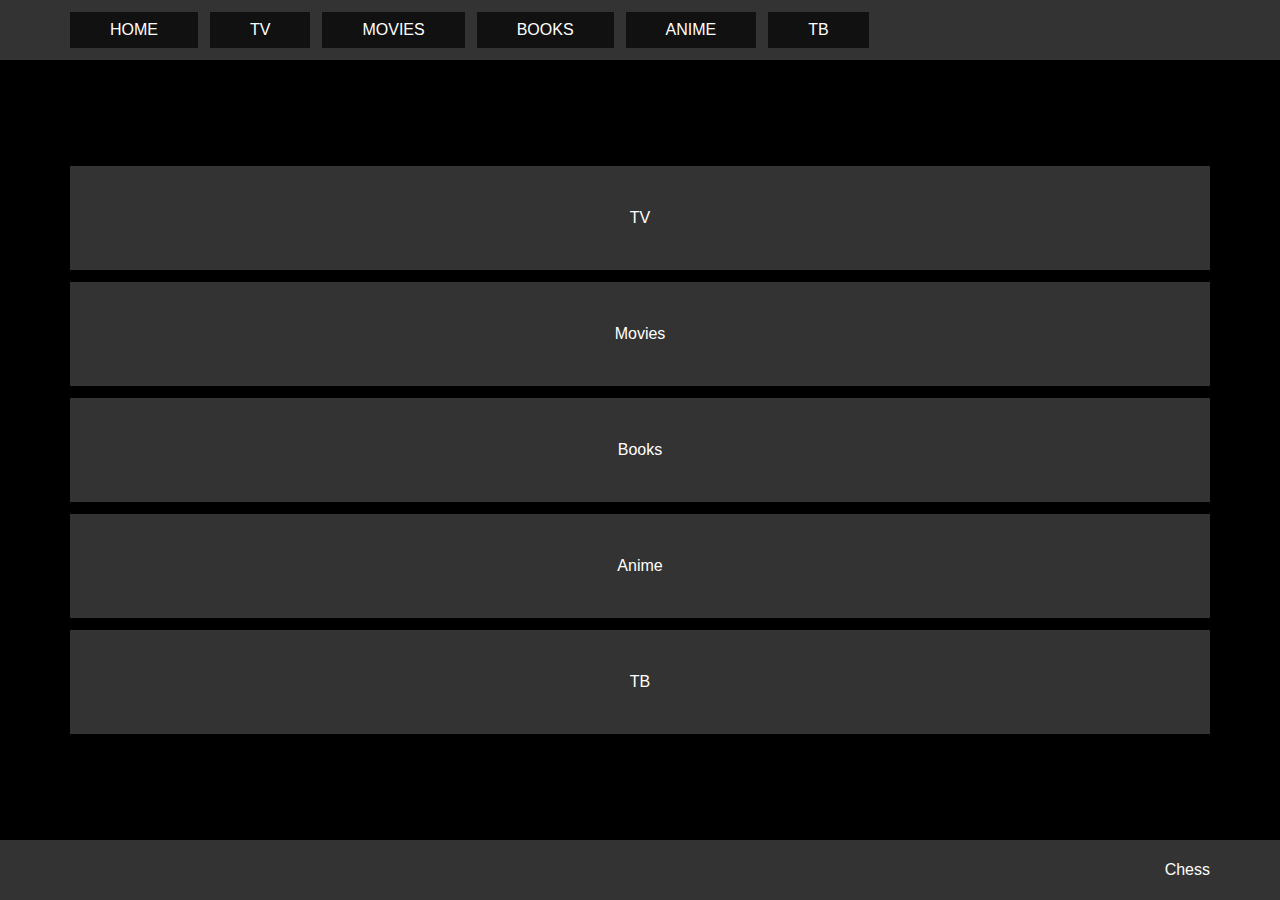
<file: index.html>
<!DOCTYPE html>
<html lang="en">
<head>
    <meta charset="UTF-8">
    <meta http-equiv="X-UA-Compatible" content="IE=edge">
    <meta name="viewport" content="width=device-width, initial-scale=1.0">
    <title>Scrapbook</title>
    <link rel="stylesheet" href="bootstrap/css/bootstrap.min.css">
    <link rel="stylesheet" href="style.css">
    <script src="bootstrap/js/bootstrap.min.js"></script>
</head>
<body>
    <header>
        <div class="container">
            <ul>
                <li><a href="index.html">HOME</a></li>
                <li><a href="tv.html">TV</a></li>
                <li><a href="movies.html">MOVIES</a></li>
                <li><a href="books.html">BOOKS</a></li>
                <li><a href="anime.html">ANIME</a></li>
                <li><a href="tb.html">TB</a></li>
            </ul>
        </div>
    </header>

    <main>
    <div class="container">
        <div class="row">

        <a class="col-12 card-wrap" href="tv.html">
            <p>TV</p>
        </a>

        <a class="col-12 card-wrap" href="movies.html">
            <p>Movies</p>
        </a>

        <a class="col-12 card-wrap" href="books.html">
            <p>Books</p>
        </a>

        <a class="col-12 card-wrap" href="anime.html">
            <p>Anime</p>
        </a>

        <a class="col-12 card-wrap" href="tb.html">
            <p>TB</p>
        </a>
        </div>
    </div>
    </main>

    <footer>
        <div class="container">
            <p>Chess</p>
        </div>
    </footer>
</body>
</html>
</file>
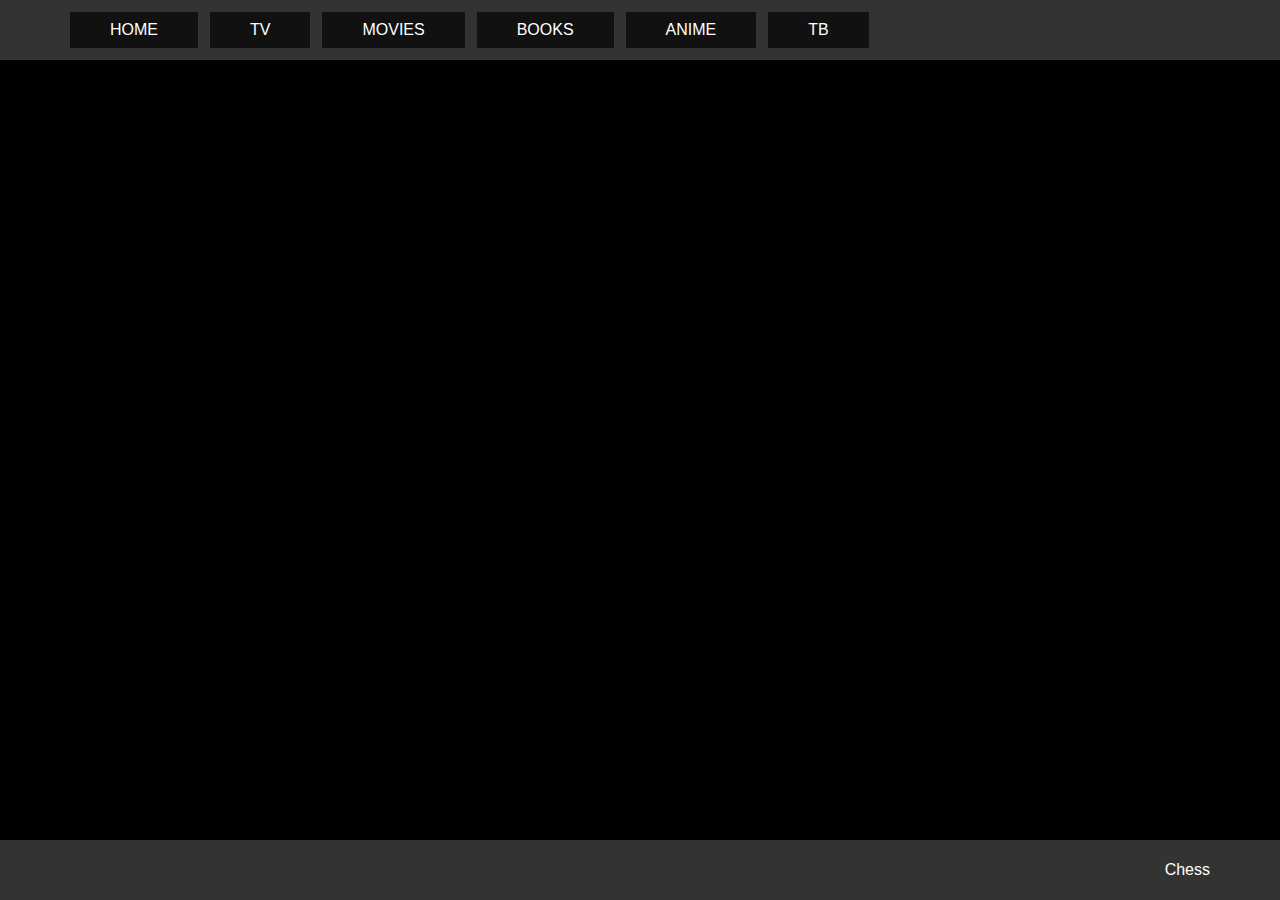
<file: anime.html>
<!DOCTYPE html>
<html lang="en">
<head>
    <meta charset="UTF-8">
    <meta http-equiv="X-UA-Compatible" content="IE=edge">
    <meta name="viewport" content="width=device-width, initial-scale=1.0">
    <title>Scrapbook</title>
    <link rel="stylesheet" href="bootstrap/css/bootstrap.min.css">
    <link rel="stylesheet" href="style.css">
    <script src="bootstrap/js/bootstrap.min.js"></script>
</head>
<body>
    <header>
        <div class="container">
            <ul>
                <li><a href="index.html">HOME</a></li>
                <li><a href="tv.html">TV</a></li>
                <li><a href="movies.html">MOVIES</a></li>
                <li><a href="books.html">BOOKS</a></li>
                <li><a href="anime.html">ANIME</a></li>
                <li><a href="tb.html">TB</a></li>
            </ul>
        </div>
    </header>

    <main>
    <div class="container">
        <div class="row">


        </div>
    </div>
    </main>

    <footer>
        <div class="container">
            <p>Chess</p>
        </div>
    </footer>
</body>
</html>
</file>
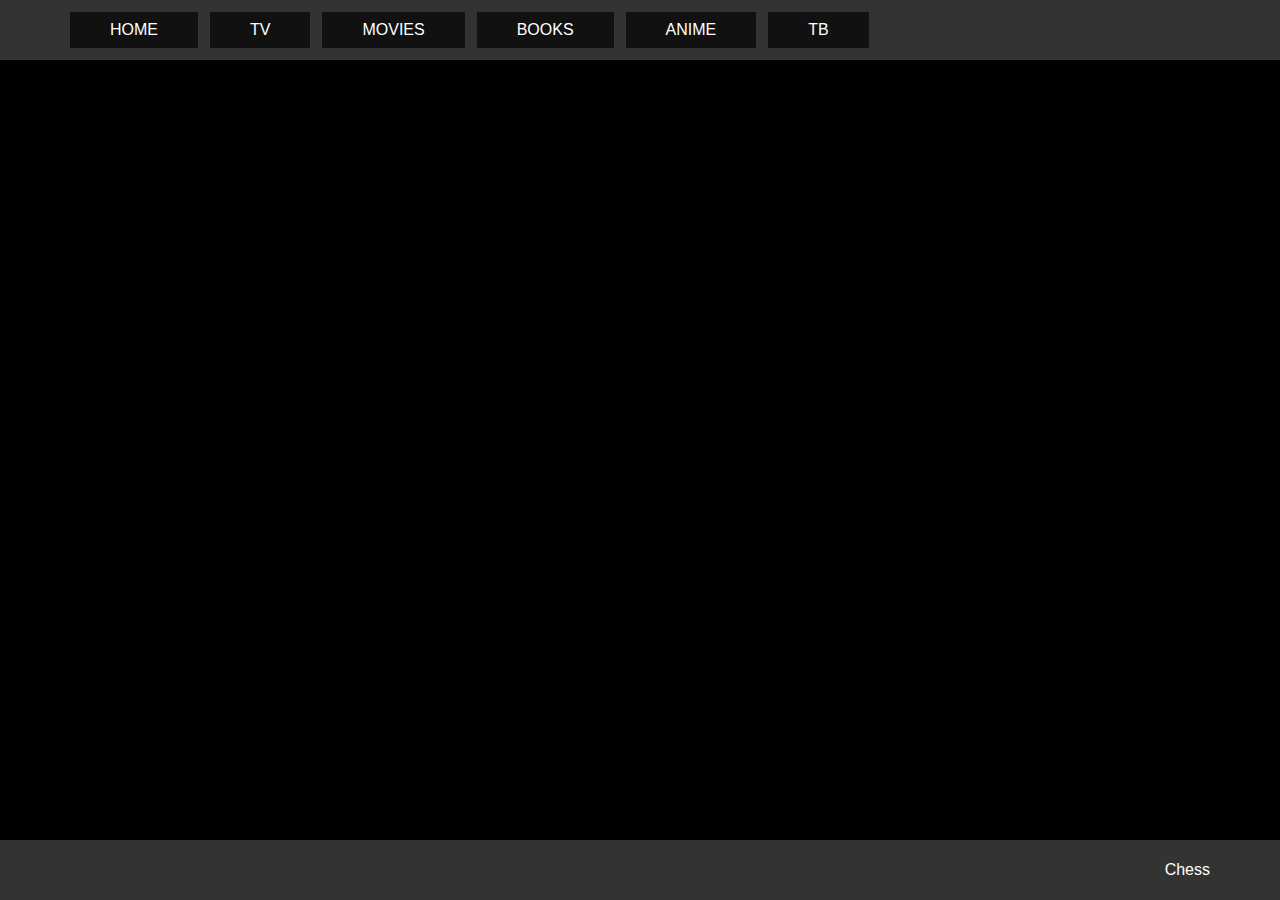
<file: tb.html>
<!DOCTYPE html>
<html lang="en">
<head>
    <meta charset="UTF-8">
    <meta http-equiv="X-UA-Compatible" content="IE=edge">
    <meta name="viewport" content="width=device-width, initial-scale=1.0">
    <title>Scrapbook</title>
    <link rel="stylesheet" href="bootstrap/css/bootstrap.min.css">
    <link rel="stylesheet" href="style.css">
    <script src="bootstrap/js/bootstrap.min.js"></script>
</head>
<body>
    <header>
        <div class="container">
            <ul>
                <li><a href="index.html">HOME</a></li>
                <li><a href="tv.html">TV</a></li>
                <li><a href="movies.html">MOVIES</a></li>
                <li><a href="books.html">BOOKS</a></li>
                <li><a href="anime.html">ANIME</a></li>
                <li><a href="tb.html">TB</a></li>
            </ul>
        </div>
    </header>

    <main>
    <div class="container">
        <div class="row">

        </div>
    </div>
    </main>

    <footer>
        <div class="container">
            <p>Chess</p>
        </div>
    </footer>
</body>
</html>
</file>
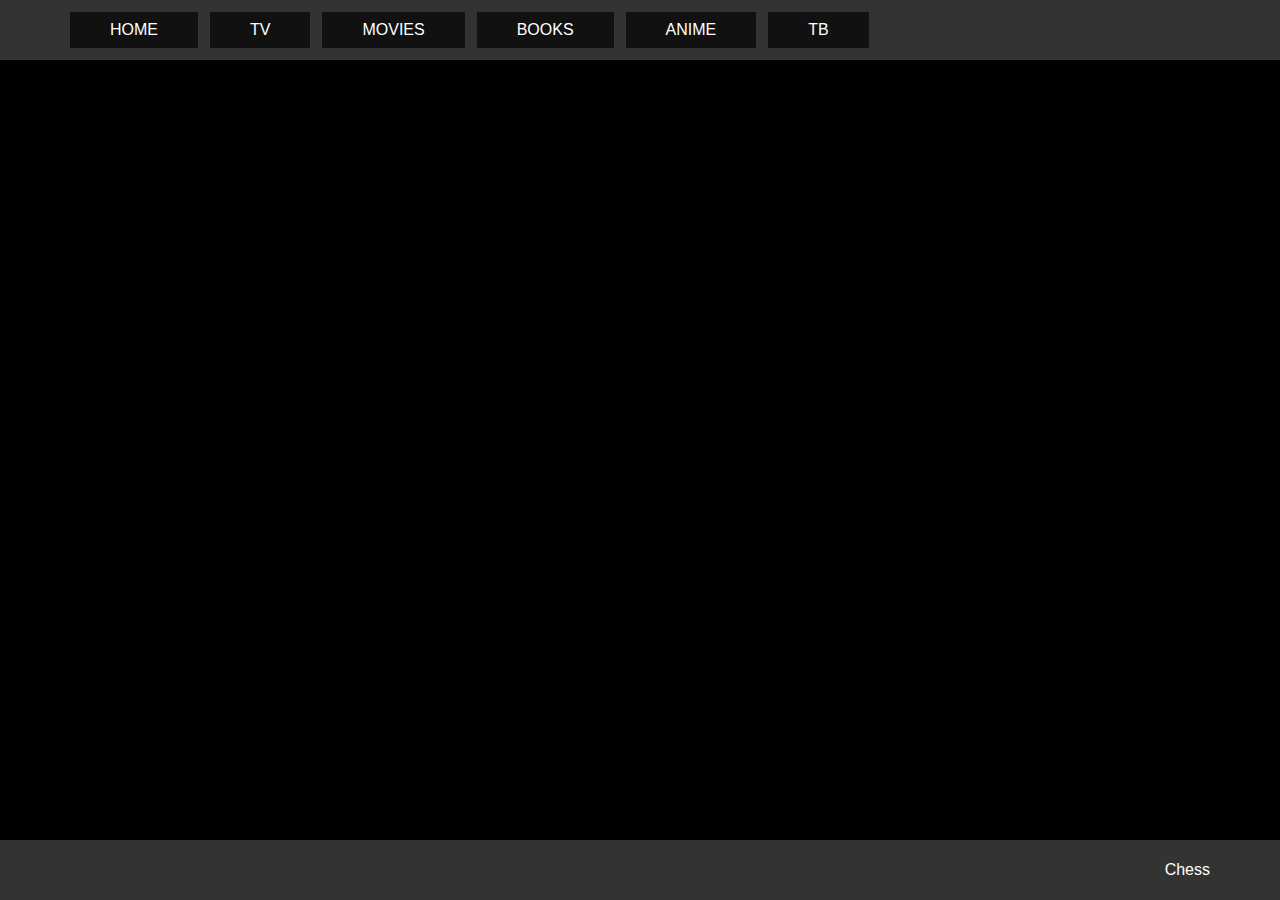
<file: tv.html>
<!DOCTYPE html>
<html lang="en">
<head>
    <meta charset="UTF-8">
    <meta http-equiv="X-UA-Compatible" content="IE=edge">
    <meta name="viewport" content="width=device-width, initial-scale=1.0">
    <title>Scrapbook</title>
    <link rel="stylesheet" href="bootstrap/css/bootstrap.min.css">
    <link rel="stylesheet" href="style.css">
    <script src="bootstrap/js/bootstrap.min.js"></script>
</head>
<body>
    <header>
        <div class="container">
            <ul>
                <li><a href="index.html">HOME</a></li>
                <li><a href="tv.html">TV</a></li>
                <li><a href="movies.html">MOVIES</a></li>
                <li><a href="books.html">BOOKS</a></li>
                <li><a href="anime.html">ANIME</a></li>
                <li><a href="tb.html">TB</a></li>
            </ul>
        </div>
    </header>

    <main>
    <div class="container">
        <div class="row">


        </div>
    </div>
    </main>

    <footer>
        <div class="container">
            <p>Chess</p>
        </div>
    </footer>
</body>
</html>
</file>
<file: style.css>
@font-face {
    font-family:'IndieFlower';
    src: url('IndieFlower-Regular.ttf');
    font-weight: normal;
    font-style: normal;
 }

 :root{
    --header-height: 60px;
 }

body * {
    position: relative;
    box-sizing: border-box;
    display: block;
}

script {
    display: none;
}

body {
    margin: 0;
    padding: 0;
    background-color: black;
    color: white;
    font-family: Verdana, Geneva, Tahoma, sans-serif;
    width: 100%;
    transition: 0.3s ease all;
    -ms-overflow-style: none;
    scrollbar-width: none; 
}

body::-webkit-scrollbar{
    display: none;
}

main,
header,
footer
{
    width: 100%;
}

main{
    display: flex;
    justify-content: center;
    align-items: center;
    min-height: calc(100vh - var(--header-height));
}

main > .container{
    padding-top: calc(var(--header-height) * 2);
    padding-bottom: calc(var(--header-height) * 1);
}

header{
    height: var(--header-height);
    position: fixed;
    z-index: 100;
    display: flex;
    background-color: #333;
}

header .container{
    height: 100%;
}

footer{
    height: var(--header-height);
    display: flex;
    align-items: center;
    justify-content: end;
    background-color: #333;
}

footer p{
    text-align: right;
}

ul {
    list-style-type: none;
    margin: 0;
    padding: 0;
    overflow: hidden;
    height: 100%;
    display: flex;
    align-items: center;
}

li {
    float: left;
    height: 100%;
    margin-right: 12px;
    padding:  12px 0;
}

li a {
    display: block;
    background-color: #111;
    text-align: center;
    padding: 0 40px;
    text-decoration: none;
    height: 100%;
    display: flex;
    align-items: center;
}

li a:hover{
    background-color: white;
    color: #111;
}

a,
a:hover {
    color: white;
    cursor: pointer;
    text-decoration: none;
}

div {
    width: 100%;
    float: left;
}

h1 {
    padding: 15px;
    float: left;
    font-family: IndieFlower;
}

p:last-of-type {
    margin: 0;
}

.container{
    padding: 0;
}

.row{
    max-width: 100%;
    margin: 0;
}

.card-wrap {
    background-color: #333;
    text-align: center;
    display: block;
    padding: 40px 16px;
    text-decoration: none;
    margin-bottom: 12px;
    transition: 0.5s ease all;
}

.card-wrap:hover{
    background-color: #111;
    scale: 0.98;
}

.card-wrap:last-of-type{
    margin-bottom: 0;
}



/* Responsive columns */

@media screen and (max-width: 992px) {

}

@media screen and (max-width: 786px) {

}
</file>
